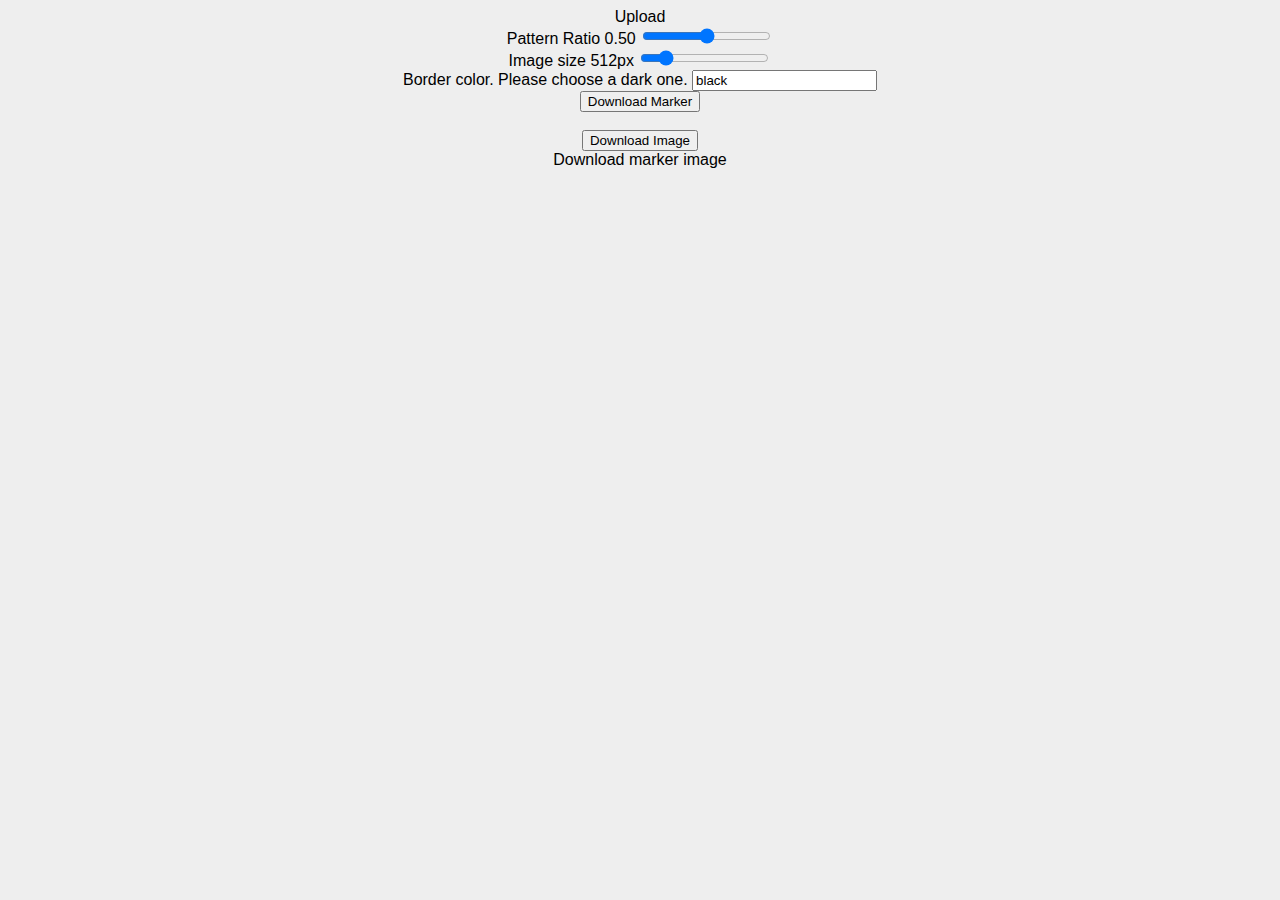
<file: eca/generate marker/trigger.html>
<!DOCTYPE html>
<title>Marker Generator</title>
<!-- include mdl -->
<link rel='stylesheet' href='https://fonts.googleapis.com/icon?family=Material+Icons'>
<link rel='stylesheet' href='https://code.getmdl.io/1.3.0/material.indigo-pink.min.css'>
<script defer src='https://code.getmdl.io/1.3.0/material.min.js'></script>
<link href='https://fonts.googleapis.com/icon?family=Material+Icons' rel='stylesheet'>

<!-- Include pdfMake - http://pdfmake.org/ -->
<script src='https://jeromeetienne.github.io/AR.js/three.js/examples/vendor/pdfMake/pdfmake.min.js'></script>
<script src='https://jeromeetienne.github.io/AR.js/three.js/examples/vendor/pdfMake/vfs_fonts.js'></script>

<!-- include THREEx.ArPatternFile -->
<script src='https://jeromeetienne.github.io/AR.js/three.js/examples/marker-training/threex-arpatternfile.js'></script>

<style media='screen'>
	body {
		font-family: arial;
		background-color: #eee;
	}
	h1 {
		text-align: center;
		font-size: 500%;
	}
	div.mdl-cell {
		text-align: center;
	}

	h1 a {
		text-decoration: none;
	}
	h1 a:hover {
		text-decoration: underline;
	}

	#imageContainer img {
		width: 100%;
		max-width: 512px;
	}

	#topRightButtons {
		position: fixed;
		top: 1em;
		right: 1em;
	}
</style>
<body>

<!-- <h1><a href='https://github.com/jeromeetienne/ar.js' target='_blank'>AR.js</a> Marker Training</h1> -->



<!-- *********************************************************************** -->
<!-- *********************************************************************** -->
<!-- *********************************************************************** -->
<!-- <div id='topRightButtons'>
	<button id="show-info" class="mdl-button mdl-js-button mdl-button--fab mdl-button--colored">
		<i class="material-icons">info_outline</i>
	</button>
</div>
<dialog style='width:400px' id='dialog-info' class="mdl-dialog">
	<h4 class="mdl-dialog__title">Welcome!</h4>
	<div class="mdl-dialog__content">
		Details on how to pick the inner image can be found <a target='_blank' href='https://artoolkit.org/documentation/doku.php?id=3_Marker_Training:marker_training'>here</a>
	</div>
	<div class="mdl-dialog__actions">
		<button type="button" class="mdl-button">OK</button>
	</div>
</dialog> -->
<!-- <script>
	var dialogElement = document.querySelector('#dialog-info')
	if (! dialogElement.showModal) {
		dialogElementPolyfill.registerDialog(dialogElement)
	}
	dialogElement.querySelector('.mdl-dialog__actions button').addEventListener('click', function() {
		dialogElement.close()
	})

	var showDialogButton = document.querySelector('#show-info')
	showDialogButton.addEventListener('click', function() {
		dialogElement.showModal()
	})
</script> -->

<!-- *********************************************************************** -->
<!-- *********************************************************************** -->
<!-- *********************************************************************** -->
<div class='mdl-grid'>
	<div class='mdl-cell mdl-cell--4-col'>
		<label id='buttonUpload' for='fileinput' class='mdl-button mdl-js-button mdl-button--raised mdl-js-ripple-effect mdl-button--accent'>
			<input type='file' id='fileinput' style='display: none'>
			Upload
		</label>
		<!-- <div class='mdl-tooltip' for='buttonUpload'>
			Upload the image to put inside the marker
		</div> -->

		<div style="justify-content: center" class='mdl-grid'>
				<div class='mdl-cell mdl-cell--12-col'>
				<label class="mdl-js-ripple-effect" for="patternRatioSlider">
					<span class="">Pattern Ratio 0.50</span>
					<input id='patternRatioSlider' class="mdl-slider mdl-js-slider" type="range" min="10" max="90" value="50" >
				</label>
				<!-- <div class='mdl-tooltip' for='patternRatioSlider'>
					Set size of inner image vs black border
				</div> -->
			</div>
		</div>

		<div style="justify-content: center" class='mdl-grid'>
			<div class='mdl-cell mdl-cell--12-col'>
				<label class="mdl-js-ripple-effect" for="imageSize">
					<span class="">Image size 512px</span>
					<input id='imageSize' class="mdl-slider mdl-js-slider" type="range" min="150" max="2500" value="512" >
				</label>
				<!-- <div class='mdl-tooltip' for='patternRatioSlider'>
					Set the pixel width/height of the image.
				</div> -->
			</div>
		</div>

		<div style="justify-content: center" class='mdl-grid'>
				<div class='mdl-cell mdl-cell--12-col'>
				<label class="mdl-js-ripple-effect" for="borderColor">
					<span class="">Border color. Please choose a dark one.</span>
					<input id='borderColor' type="text" value="black">
				</label>
			</div>
		</div>

	</div>
	<div class='mdl-cell mdl-cell--4-col'>
		<button id='buttonDownloadEncoded' class='mdl-button mdl-js-button mdl-button--raised mdl-js-ripple-effect mdl-button--accent'>
			Download Marker
		</button>
		<!-- <div class='mdl-tooltip' for='buttonDownloadEncoded'>
			Download marker encoded from the uploaded image
		</div> -->
		<br/>
		<br/>
		<button id='buttonDownloadFullImage' class='mdl-button mdl-js-button mdl-button--raised mdl-js-ripple-effect mdl-button--accent'>
			Download Image
		</button>
		<div class='mdl-tooltip' for='buttonDownloadFullImage'>
			Download marker image
		</div>
	</div>
	<div class='mdl-cell mdl-cell--4-col'>
		<!-- <button id='buttonDownloadPDFOnePerPage' class='mdl-button mdl-js-button mdl-button--raised mdl-js-ripple-effect mdl-button--accent'>
			PDF One per Page
		</button> -->
		<!-- <div class='mdl-tooltip' for='buttonDownloadPDFOnePerPage'>
			Download markers as PDF
			<br/>
			One marker per page
		</div> -->
		<!-- <br/>
		<br/>
		<button id='buttonDownloadPDFTwoPerPage' class='mdl-button mdl-js-button mdl-button--raised mdl-js-ripple-effect mdl-button--accent'>
			PDF Two per Page
		</button>
		<div class='mdl-tooltip' for='buttonDownloadPDFTwoPerPage'>
			Download markers as PDF
			<br/>
			Two marker per page
		</div>
		<br/>
		<br/> -->
		<!-- <button id='buttonDownloadPDFSixPerPage' class='mdl-button mdl-js-button mdl-button--raised mdl-js-ripple-effect mdl-button--accent'>
			PDF Six per Page
		</button> -->
		<!-- <div class='mdl-tooltip' for='buttonDownloadPDFSixPerPage'>
			Download markers as PDF.
			<br/>
			Six marker per page
		</div> -->
	</div>
</div>

<div class='mdl-grid'>

	<div class='mdl-cell mdl-cell--3-col'></div>
	<div class='mdl-cell mdl-cell--6-col'>
		<div id='imageContainer'></div>
	</div>
	<div class='mdl-cell mdl-cell--3-col'></div>
</div>



<script>
	var innerImageURL = null
	var fullMarkerURL = null
	var imageName = null

	// const fs = require('fs');

	// // delete a file
	// fs.unlink('file.txt', (err) => {
	// 	if (err) {
	// 		throw err;
	// 	}

	// 	console.log("File is deleted.");
	// });




	innerImageURL = 'inner-images/inner-arjs.png'
	updateFullMarkerImage()






	document.querySelector('#buttonDownloadEncoded').addEventListener('click', function(){
		if( innerImageURL === null ){
			alert('upload a file first')
			return
		}
		// const fs = require('fs')

		// const path = 'http://127.0.0.1:8000/marker image/Enablar-marker.patt'

		// try {
		// fs.unlinkSync(path)
		// //file removed
		// } catch(err) {
		// console.error(err)
		// }
		console.assert(innerImageURL)
		THREEx.ArPatternFile.encodeImageURL(innerImageURL, function onComplete(patternFileString){
			THREEx.ArPatternFile.triggerDownload(patternFileString, "Enablar-" + "marker" + ".patt")

		var pom = document.createElement('a');
		pom.setAttribute('href', 'data:text/plain;charset=utf-8,' + encodeURIComponent(patternFileString));
		pom.setAttribute('download', filename);
		if (document.createEvent) {
			var event = document.createEvent('MouseEvents');
			event.initEvent('click', true, true);
			pom.dispatchEvent(event);
		}
		else 
		{
			pom.click();
		}

		
		})
	})


	document.querySelector('#buttonDownloadFullImage').addEventListener('click', function(){
		// debugger
		if( innerImageURL === null ){
			alert('upload a file first')
			return
		}

		// tech from https://stackoverflow.com/questions/3665115/create-a-file-in-memory-for-user-to-download-not-through-server
		var domElement = window.document.createElement('a');
		domElement.href = fullMarkerURL;
		domElement.download = "Enablar-" + 'marker' + '.png';
		document.body.appendChild(domElement)
		domElement.click();
		document.body.removeChild(domElement)
	})



	document.querySelector('#patternRatioSlider').addEventListener('input', function(){
		// update the patternRatio number
		var patternRatio = document.querySelector('#patternRatioSlider').value/100
		var domElement = document.querySelector('[for=patternRatioSlider] span')
		domElement.innerHTML = `Pattern Ratio ${patternRatio.toFixed(2)}`

		// update fullMarkerImage
		updateFullMarkerImage()
	})

	document.querySelector('#imageSize').addEventListener('input', function(){
		// update the patternRatio number
		var imageSize = document.querySelector('#imageSize').value
		var domElement = document.querySelector('[for=imageSize] span')
		domElement.innerHTML = `Image size ${imageSize}px`

		// update fullMarkerImage
		updateFullMarkerImage()
	})

	document.querySelector('#borderColor').addEventListener('input', function(){
		var imageSize = document.querySelector('#borderColor').value
		var domElement = document.querySelector('[for=borderColor] span')

		// update fullMarkerImage
		updateFullMarkerImage()
	})


	document.querySelector('#fileinput').addEventListener('change', function(){
		var file = this.files[0];
		imageName = file.name
		// remove file extension
		imageName = imageName.substring(0, imageName.lastIndexOf('.')) || imageName
		
		// debugger

		var reader = new FileReader();
		reader.onload = function(event){
			innerImageURL = event.target.result
			updateFullMarkerImage()
		};
		reader.readAsDataURL(file);
	})

	function updateFullMarkerImage(){
		// get patternRatio
		var patternRatio = document.querySelector('#patternRatioSlider').value/100
		var imageSize = document.querySelector('#imageSize').value
		var borderColor = document.querySelector('#borderColor').value

		function hexaColor(color) {
			return /^#[0-9A-F]{6}$/i.test(color);
		};

		var s = new Option().style;
		s.color = borderColor;
  		if (borderColor === '' || (s.color != borderColor && !hexaColor(borderColor))) {
			// if color not valid, use black
			borderColor = 'black';
		}

		THREEx.ArPatternFile.buildFullMarker(innerImageURL, patternRatio, imageSize, borderColor, function onComplete(markerUrl){
			fullMarkerURL = markerUrl

			var fullMarkerImage = document.createElement('img')
			fullMarkerImage.src = fullMarkerURL
			console.log(fullMarkerURL);

			// put fullMarkerImage into #imageContainer
			var container = document.querySelector('#imageContainer')
			while (container.firstChild) container.removeChild(container.firstChild);
			container.appendChild(fullMarkerImage)
		})
	}

	//////////////////////////////////////////////////////////////////////////////
	//		Handle PDF
	//////////////////////////////////////////////////////////////////////////////
	// document.querySelector('#buttonDownloadPDFOnePerPage').addEventListener('click', generatePdfOnePerPage)
	// document.querySelector('#buttonDownloadPDFTwoPerPage').addEventListener('click', generatePdfTwoPerPage)
	// document.querySelector('#buttonDownloadPDFSixPerPage').addEventListener('click', generatePdfSixPerPage)

	// function generatePdfOnePerPage(){
	//         var docDefinition = {
	// 		content: [
	// 			{
	// 				image: fullMarkerURL,
	// 				width: 600,
	// 				alignment: 'center',
	// 			},
	// 		]
	//         }
	//         pdfMake.createPdf(docDefinition).open();
	// }
	// function generatePdfTwoPerPage(){
	//         var docDefinition = {
	// 		content: [
	// 			{
	// 				image: fullMarkerURL,
	// 				width: 300,
	// 				alignment: 'center',
	// 			},
	// 			{
	// 				image: fullMarkerURL,
	// 				width: 300,
	// 				alignment: 'center',
	// 			},
	// 		]
	//         }
	//         pdfMake.createPdf(docDefinition).open();
	// }
	// function generatePdfSixPerPage(){
	//         var docDefinition = {
	//                 content: [
	// 			{
	// 				columns: [
	// 		                        {
	// 		                                image: fullMarkerURL,
	// 		                                width: 250,
	// 		                        },
	// 		                        {
	// 		                                image: fullMarkerURL,
	// 		                                width: 250,
	// 		                        },
	// 				]
	// 			},
	// 			{
	// 				columns: [
	// 		                        {
	// 		                                image: fullMarkerURL,
	// 		                                width: 250,
	// 		                        },
	// 		                        {
	// 		                                image: fullMarkerURL,
	// 		                                width: 250,
	// 		                        },
	// 				]
	// 			},
	// 			{
	// 				columns: [
	// 		                        {
	// 		                                image: fullMarkerURL,
	// 		                                width: 250,
	// 		                        },
	// 		                        {
	// 		                                image: fullMarkerURL,
	// 		                                width: 250,
	// 		                        },
	// 				]
	// 			},
	//                 ],
	//         }
	//         pdfMake.createPdf(docDefinition).open();
	// }
</script>

</body>
</file>
